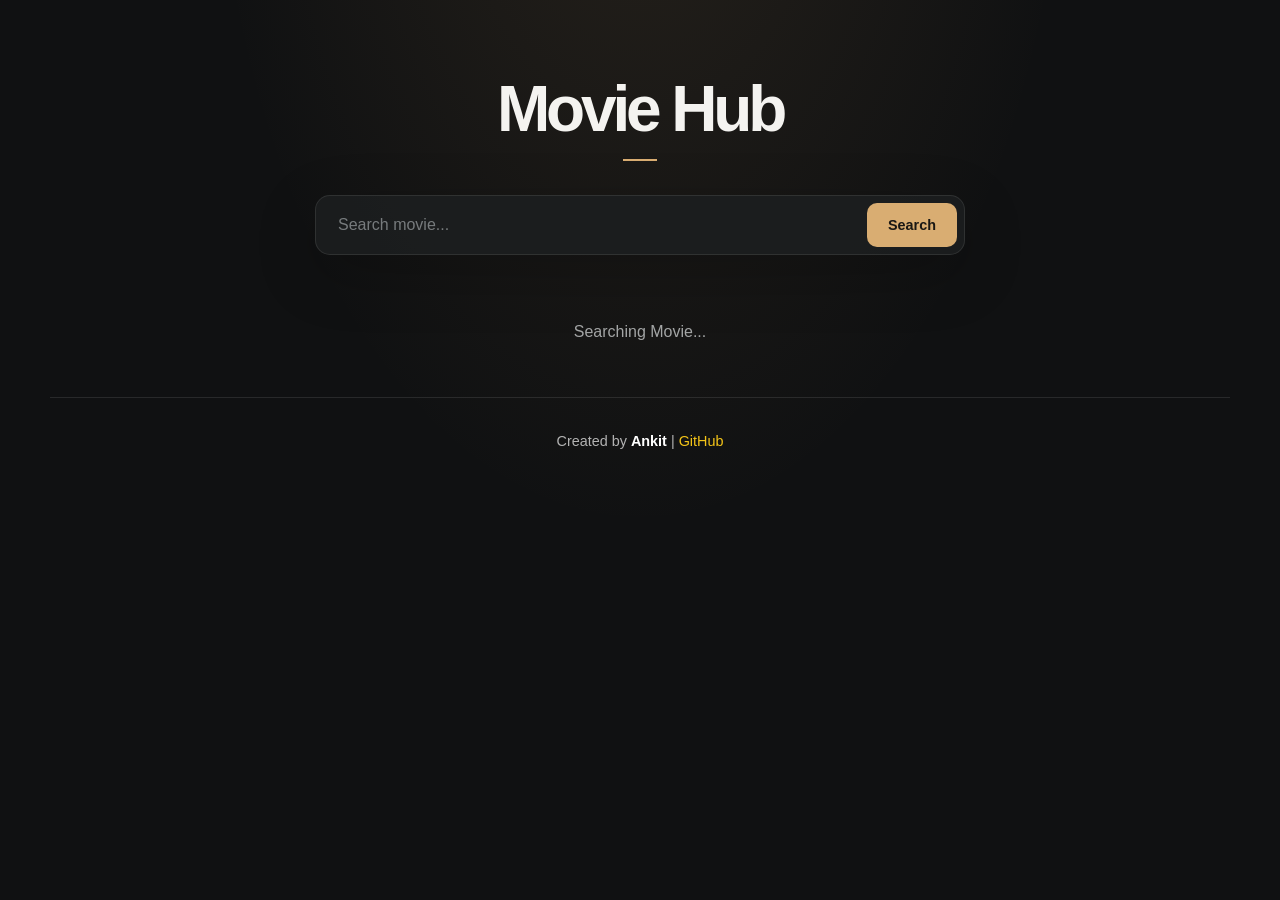
<file: index.html>
<!DOCTYPE html>
<html lang="en">

<head>
    <meta charset="UTF-8">
    <meta name="viewport" content="width=device-width, initial-scale=1.0">
    <link rel="stylesheet" href="style.css">
    <title>Movie Hub</title>
</head>

<body>
    <h1>Movie Hub</h1>
    <div>
        <form id="MovieForm">
            <input type="text" id="movieInput" placeholder="Search movie...">
            <button type="submit" id="searchMovie">Search</button>
        </form>
    </div>

<div id="movieHub"></div>

    <!-- {
    "Title": "Avengers: Infinity War",
    "Year": "2018",
    "imdbID": "tt4154756",
    "Type": "movie",
    "Poster":
    "https://m.media-amazon.com/images/M/MV5BMjMxNjY2MDU1OV5BMl5BanBnXkFtZTgwNzY1MTUwNTM@._V1_QL75_UX380_CR0,0,380,562_.jpg"
    }, -->

    <!-- <div id="movieHub">
        <div>
            <div>
                <img src="https://m.media-amazon.com/images/M/MV5BMjMxNjY2MDU1OV5BMl5BanBnXkFtZTgwNzY1MTUwNTM@._V1_QL75_UX380_CR0,0,380,562_.jpg"
                    alt="">
            </div>
            <div>
                <p>Avengers: Infinity War </p>
                <p> 2018 </p>
            </div>

        </div>
    </div> -->
<footer class="site-footer">
  <p>Created by <strong>Ankit</strong> | <a href="https://github.com/ankitCodesss/Movie-Hub-Project" target="_blank" rel="noopener">GitHub</a></p>
</footer>
    <script src="script.js"></script>
</body>

</html>
</file>
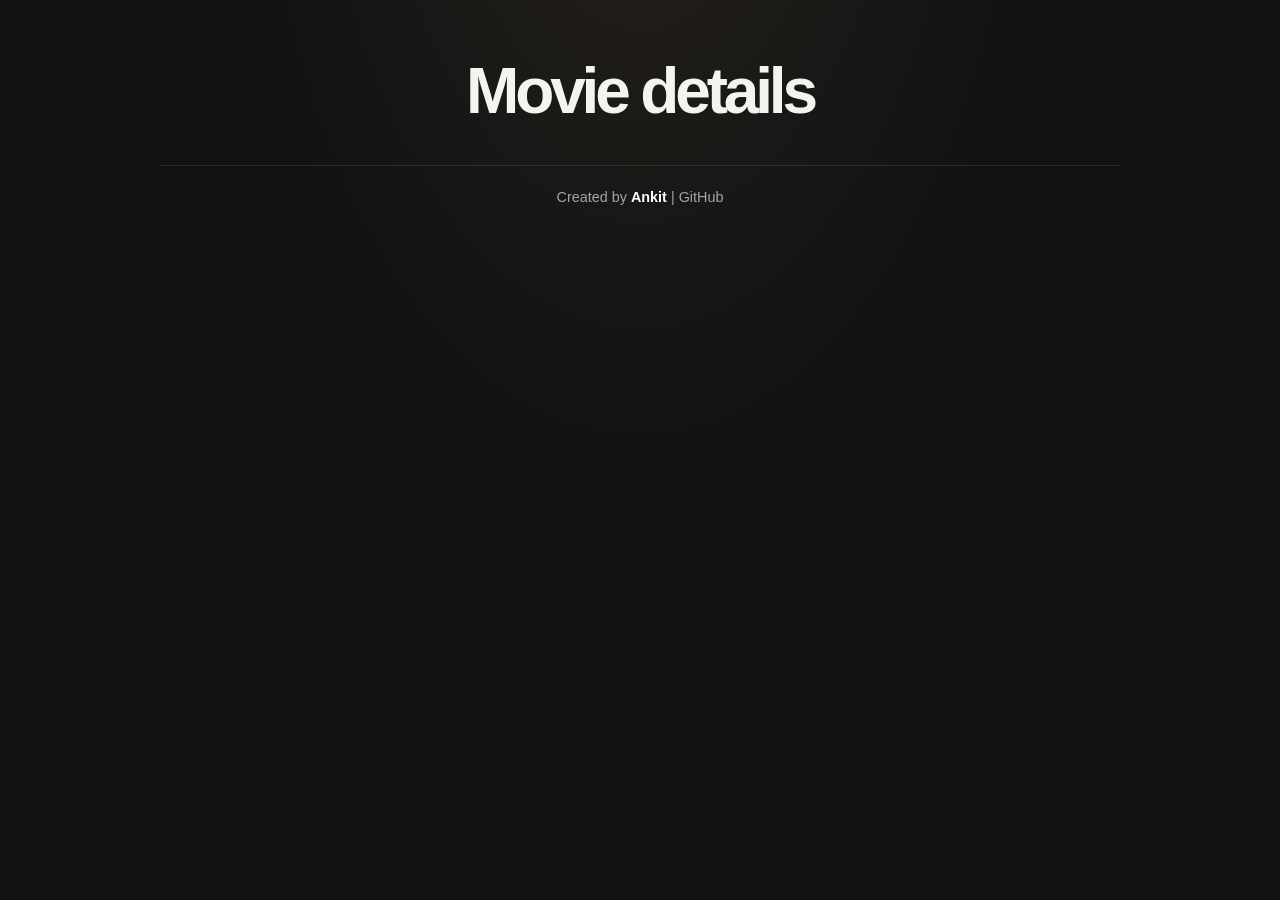
<file: movie-details.html>
<!DOCTYPE html>
<html lang="en">
<head>
    <link rel="stylesheet" href="style.css">
    <meta charset="UTF-8">
    <meta name="viewport" content="width=device-width, initial-scale=1.0">
    <title>Movie-details</title>
</head>
<body>
    <h1>Movie details </h1>

  


    <div id="movie-detail">

        <!-- <div>
            <img src=${data.poster} alt="">
        </div> -->
        <!-- <div>
            <h2>${data.Title}</h2>
            <section>
                <p>${data.Released}</p>
                <p>${data.Rated}</p>
                <p>${data.Runtime}</p>
                <p>${data.Genre}</p>
                <p>${data.imdbRating}/10</p>
                
            </section>
            <div>
                <p>Plot Overview</p>
                <p>${data.Plot}/10</p>
            </div>
            <div>
<section>
    <p>Director</p>
    <p>${data.Director}</p>
</section>
<section>
    <p>Writer</p>
    <p>${data.Writer}</p>
</section>
            </div>
          <div>
            <p>Actors</p>
             <p>${data.Actors}</p>
          </div>  
           <div>
<section>
    <p>Language</p>
    <p>${data.Language}</p>
</section>
<section>
    <p>Country</p>
    <p>${data.Country}</p>
</section>
            </div>
        </div>

    </div>
 -->

<footer class="site-footer">
  <p>Created by <strong>Ankit</strong> | <a href="https://github.com/ankitCodesss/Movie-Hub-Project" target="_blank" rel="noopener">GitHub</a></p>
</footer>
    <script src="movie-details.js"></script>
</body>
</html>
</file>
<file: style.css>
:root {
    color-scheme: dark;
    font-family: 'Segoe UI', Arial, sans-serif;
    color: #f4f3f0;
    background: #101112;
    font-synthesis: none;
    text-rendering: optimizeLegibility;
    --surface: #17191b;
    --surface-raised: #1d2022;
    --text-muted: #a3a5a5;
    --accent: #d9ad72;
    --line: rgba(255, 255, 255, .09);
}

* { box-sizing: border-box; }

body {
    min-height: 100vh;
    margin: 0;
    padding: clamp(28px, 6vw, 76px) max(22px, calc((100vw - 1180px) / 2));
    background: radial-gradient(ellipse at 50% -28%, rgba(201, 155, 96, .12), transparent 48%), #101112;
    color: #f4f3f0;
}

h1 {
    margin: 0 auto 34px;
    text-align: center;
    font: 800 clamp(2.25rem, 5vw, 4rem)/1.05 'Segoe UI', Arial, sans-serif;
    letter-spacing: -.065em;
}

body:has(#movieHub) h1::after {
    display: block;
    width: 34px;
    height: 2px;
    margin: 16px auto 0;
    background: var(--accent);
    content: '';
}

body:has(#MovieForm) > div:has(#MovieForm) {
    width: min(100%, 650px);
    margin: 0 auto 52px;
}

#MovieForm {
    display: flex;
    gap: 10px;
    padding: 7px;
    border: 1px solid var(--line);
    border-radius: 15px;
    background: rgba(28, 30, 32, .9);
    box-shadow: 0 18px 60px rgba(0, 0, 0, .22);
}

#movieInput {
    min-width: 0;
    flex: 1;
    padding: 13px 15px;
    border: 0;
    outline: 0;
    background: transparent;
    color: #f4f3f0;
    font: inherit;
}

#movieInput::placeholder { color: #777b7d; }

#searchMovie, #movie-detail button {
    padding: 0 21px;
    border: 0;
    border-radius: 10px;
    background: var(--accent);
    color: #191714;
    font: 700 .9rem 'Segoe UI', Arial, sans-serif;
    cursor: pointer;
    transition: background .2s ease, transform .2s ease, box-shadow .2s ease;
}

#searchMovie:hover, #movie-detail button:hover {
    transform: translateY(-1px);
    background: #e6bd89;
    box-shadow: 0 8px 24px rgba(217, 173, 114, .18);
}

#movieInput:focus-visible, #searchMovie:focus-visible, a:focus-visible, button:focus-visible {
    outline: 2px solid #f0d3aa;
    outline-offset: 3px;
}

#movieHub {
    display: grid;
    grid-template-columns: repeat(4, minmax(180px, 1fr));
    gap: 25px;
}

.movie-card {
    overflow: hidden;
    border: 1px solid var(--line);
    border-radius: 14px;
    background: var(--surface);
    cursor: pointer;
    transition: transform .25s ease, border-color .25s ease, box-shadow .25s ease;
}

.movie-card:hover {
    transform: translateY(-6px);
    border-color: rgba(217, 173, 114, .42);
    box-shadow: 0 20px 38px rgba(0, 0, 0, .35);
}

.movie-card > div:first-child {
    overflow: hidden;
    aspect-ratio: 2 / 3;
    background: #242729;
}

.movie-card img {
    display: block;
    width: 100%;
    height: 100%;
    object-fit: cover;
    transition: transform .45s ease;
}

.movie-card:hover img { transform: scale(1.035); }

.movie-card > div:last-child { padding: 15px 16px 17px; }
.movie-card p { margin: 0; }
.movie-card p:first-child { font: 700 1rem/1.4 'Segoe UI', Arial, sans-serif; }
.movie-card p:last-child { margin-top: 6px; color: var(--text-muted); font-size: .85rem; }

#movieHub > p {
    grid-column: 1 / -1;
    color: var(--text-muted);
    text-align: center;
}

body:has(#movie-detail) { padding-top: clamp(24px, 5vw, 58px); }

#movie-detail {
    width: min(100%, 960px);
    margin: 0 auto;
}

#movie-detail > div {
    display: grid;
    grid-template-columns: minmax(220px, 310px) minmax(0, 1fr);
    gap: 18px 34px;
    align-items: start;
    padding: clamp(20px, 4vw, 36px);
    border: 1px solid var(--line);
    border-radius: 18px;
    background: linear-gradient(145deg, rgba(29, 32, 34, .96), rgba(20, 22, 23, .96));
    box-shadow: 0 28px 80px rgba(0, 0, 0, .28);
}

#movie-detail img {
    grid-row: span 6;
    width: 100%;
    border-radius: 11px;
    background: #242729;
    object-fit: cover;
    box-shadow: 0 16px 35px rgba(0, 0, 0, .28);
}

#movie-detail h2 {
    margin: 2px 0 0;
    font: 800 clamp(1.8rem, 4vw, 3rem)/1.1 'Segoe UI', Arial, sans-serif;
    letter-spacing: -.045em;
}

#movie-detail section, #movie-detail > div > div {
    padding: 13px 15px;
    border: 1px solid var(--line);
    border-radius: 11px;
    background: rgba(255, 255, 255, .025);
}

#movie-detail section:first-of-type {
    display: flex;
    flex-wrap: wrap;
    gap: 8px;
}

#movie-detail p { margin: 0; color: var(--text-muted); line-height: 1.65; }
#movie-detail section:first-of-type p { color: #e0ddd7; font-size: .88rem; }
#movie-detail section:first-of-type p:last-child { color: var(--accent); font-weight: 700; }
#movie-detail > div > div > p:first-child, #movie-detail section > p:first-child { margin-bottom: 3px; color: #f1efeb; font-weight: 700; }

#movie-detail button {
    margin: 18px 0 0;
    padding: 13px 19px;
}

#movie-detail a { color: inherit; text-decoration: none; }

@media (max-width: 640px) {
    body { padding-right: 18px; padding-left: 18px; }
    body:has(#MovieForm) > div:has(#MovieForm) { margin-bottom: 34px; }
    #movieHub { grid-template-columns: repeat(2, minmax(0, 1fr)); gap: 13px; }
    .movie-card { border-radius: 11px; }
    .movie-card > div:last-child { padding: 11px 12px 13px; }
    .movie-card p:first-child { font-size: .9rem; }
    #movie-detail > div { grid-template-columns: 1fr; gap: 13px; }
    #movie-detail img { grid-row: auto; width: min(100%, 260px); margin: 0 auto 6px; }
    #movie-detail h2 { text-align: center; }
    #searchMovie { padding: 0 15px; }
}

@media (prefers-reduced-motion: reduce) {
    *, *::before, *::after { scroll-behavior: auto !important; transition-duration: .01ms !important; animation-duration: .01ms !important; }
}


.site-footer {
  margin-top: 40px;
  padding: 20px 16px;
  text-align: center;
  font-size: 0.9rem;
  color: #b3b3b3;
  border-top: 1px solid rgba(255, 255, 255, 0.1);
}

.site-footer strong {
  color: #ffffff;
}

.site-footer a {
  color: #f5c518;
  text-decoration: none;
}

.site-footer a:hover {
  text-decoration: underline;
}
</file>
